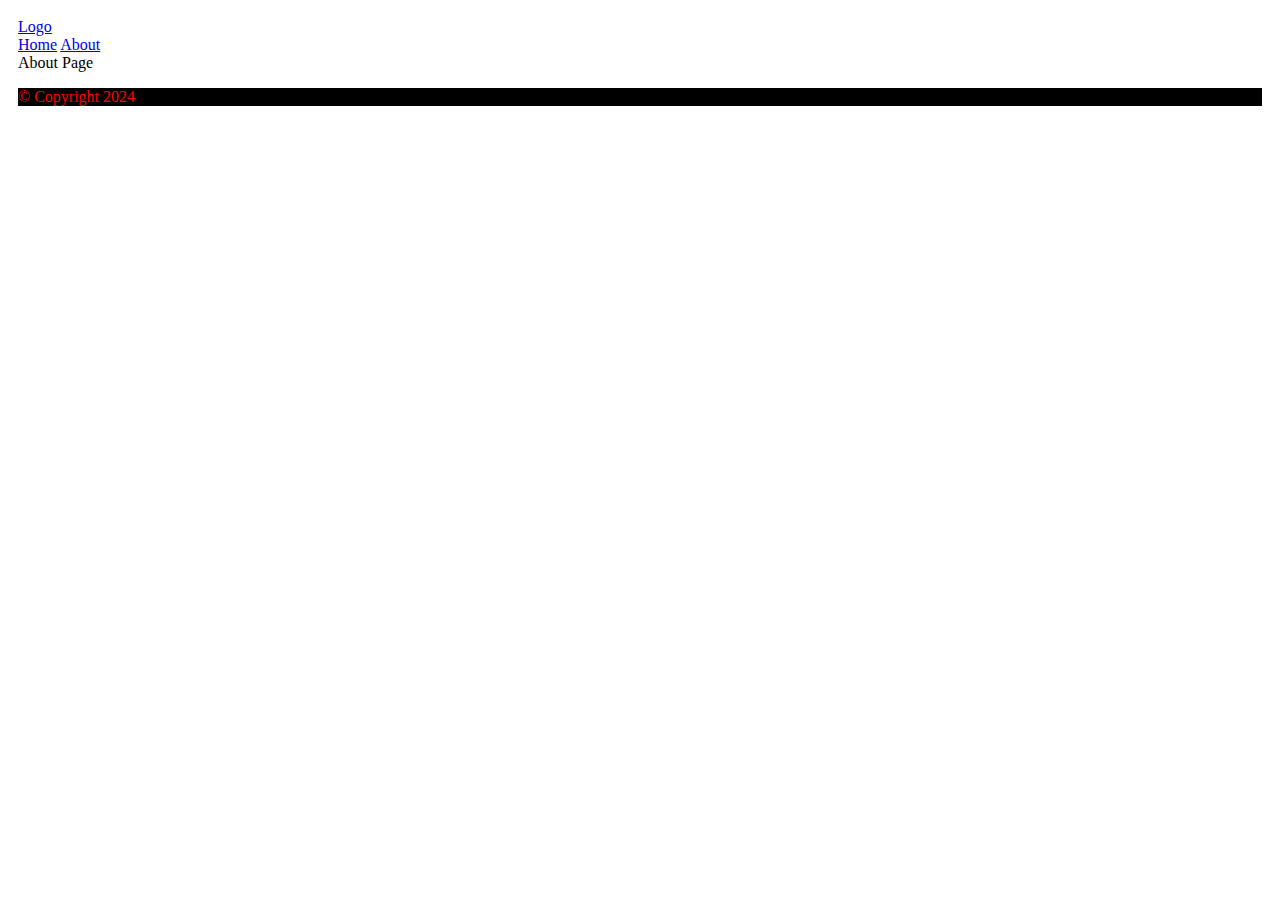
<file: about.html>
<!DOCTYPE html>
<!-- this tells the browser which version of HTML to use in rendering the page -->
<html lang="en">
  <head>
    <meta charset="utf-8" />
    <!-- this refers to a self-enclosing tag -->
    <meta name="description" content="Learning HTML" />
    <meta name="keywords" content="HTML, frontend development, developer" />
    <meta name="viewport" content="width=device-width, initial-scale=1.0" />
    <meta name="author" content="Shakirah Usman" />
    <title>About Page</title>
    <link rel="stylesheet" href="style.css" />
  </head>
  <body>
    <header>
      <!-- this shows the logo -->
      <a href="index.html">Logo</a>
      <!-- navigation section -->
      <nav>
        <a href="index.html">Home</a>
        <a href="about.html">About</a>
      </nav>
    </header>
    <main>
      <section>About Page</section>
    </main>
    <footer>
      <p>&copy; Copyright 2024</p>
    </footer>
  </body>
</html>
</file>
<file: style.css>
body {
  padding: 10px;
}
p {
  color: red;
  font-size: 16px;
}

#about-bootcamp {
  background: #0f347e;
  padding: 10px;
}

.text-center {
  text-align: center;
}

footer {
  background-color: #000000;
}

/*

3 major ways of using colors in CSS
color name: blue, red, green, yellow

hexadecimal - 16 
0-9
a-f

#rrggbb - 
#000000 - black 
#ffffff-white


#0f347e

00
11
22
33
44
55
66
77
88
99
aa
bb
cc
dd
ee
ff



rgb()


r-red (0 - 255)
g-green (0 -255)
b-blue (0 -255)

color: red;
color: rgb(255, 0, 0)

color: blue;
color: rgb(0, 0, 255)

color: rgb(12, 234, 170)

color: rgb(0, 0, 0)
*/

.form-element {
  width: 100%;
  box-sizing: border-box;
  margin: 10px 0;
  padding: 10px;
  border: 1px solid black;
  border-radius: 5px;
}
button {
  background: purple;
  color: white;
  padding: 10px;
  border: 0;
  border-radius: 5px;
  margin-bottom: 10px;
}
table {
  width: 100%;
}
th {
  font-size: 18px;
}
img {
  width: 200px;
  height: 100px;
}
</file>
